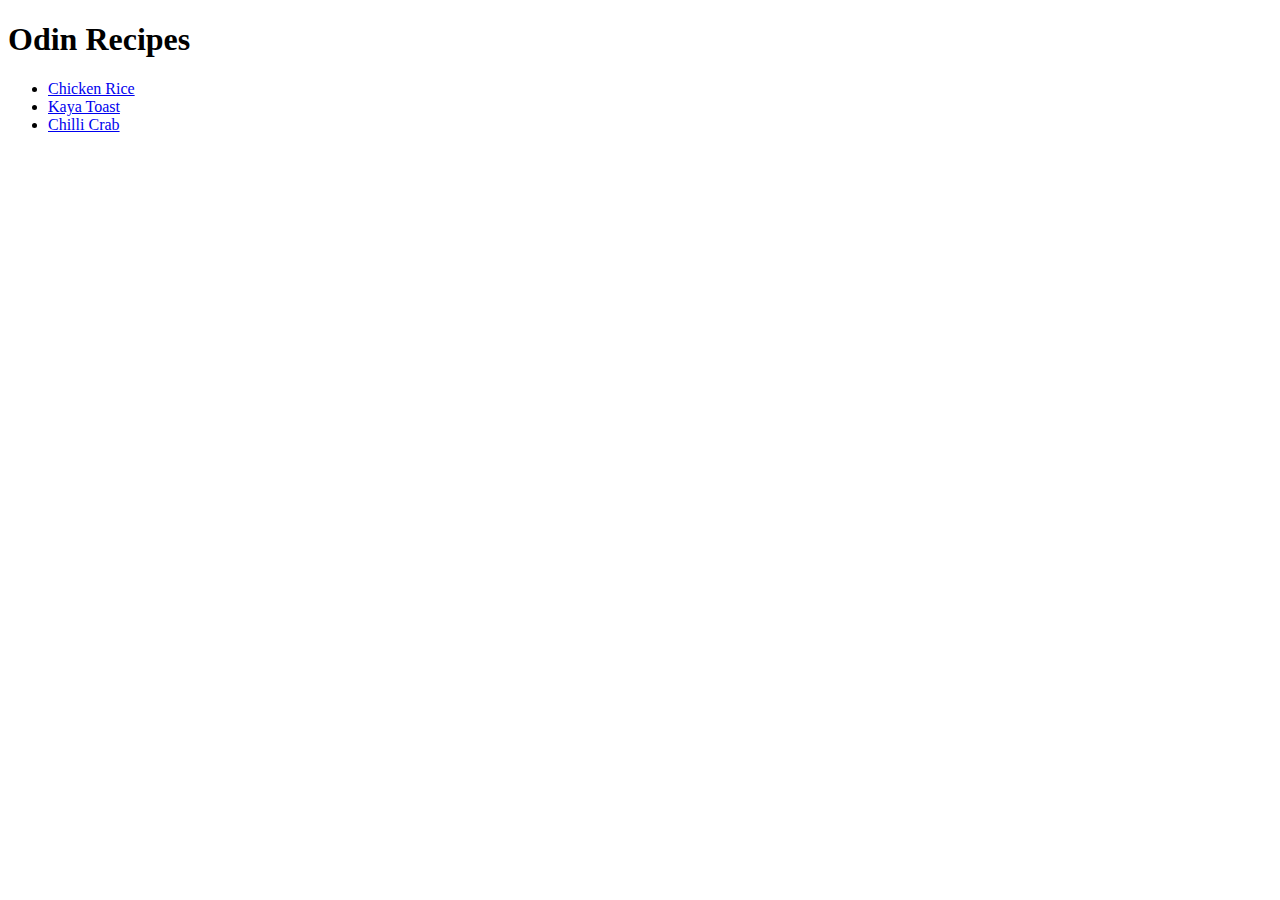
<file: index.html>
<!DOCTYPE html>
<html lang="en">

<head>
    <meta char="UTF-8">
    <title>Food Recipes</title>
</head>

<body>
    <h1>Odin Recipes</h1>

    <ul>
        <li><a href="./recipes/chicken-rice.html" target="_blank">Chicken Rice</a></li>
        <li><a href="./recipes/Kaya-Toast.html" target="_blank">Kaya Toast</a></li>
        <li><a href="./recipes/Chilli-Crab.html" target="_blank">Chilli Crab</a></li>
    </ul>
    
</body>
</html>
</file>
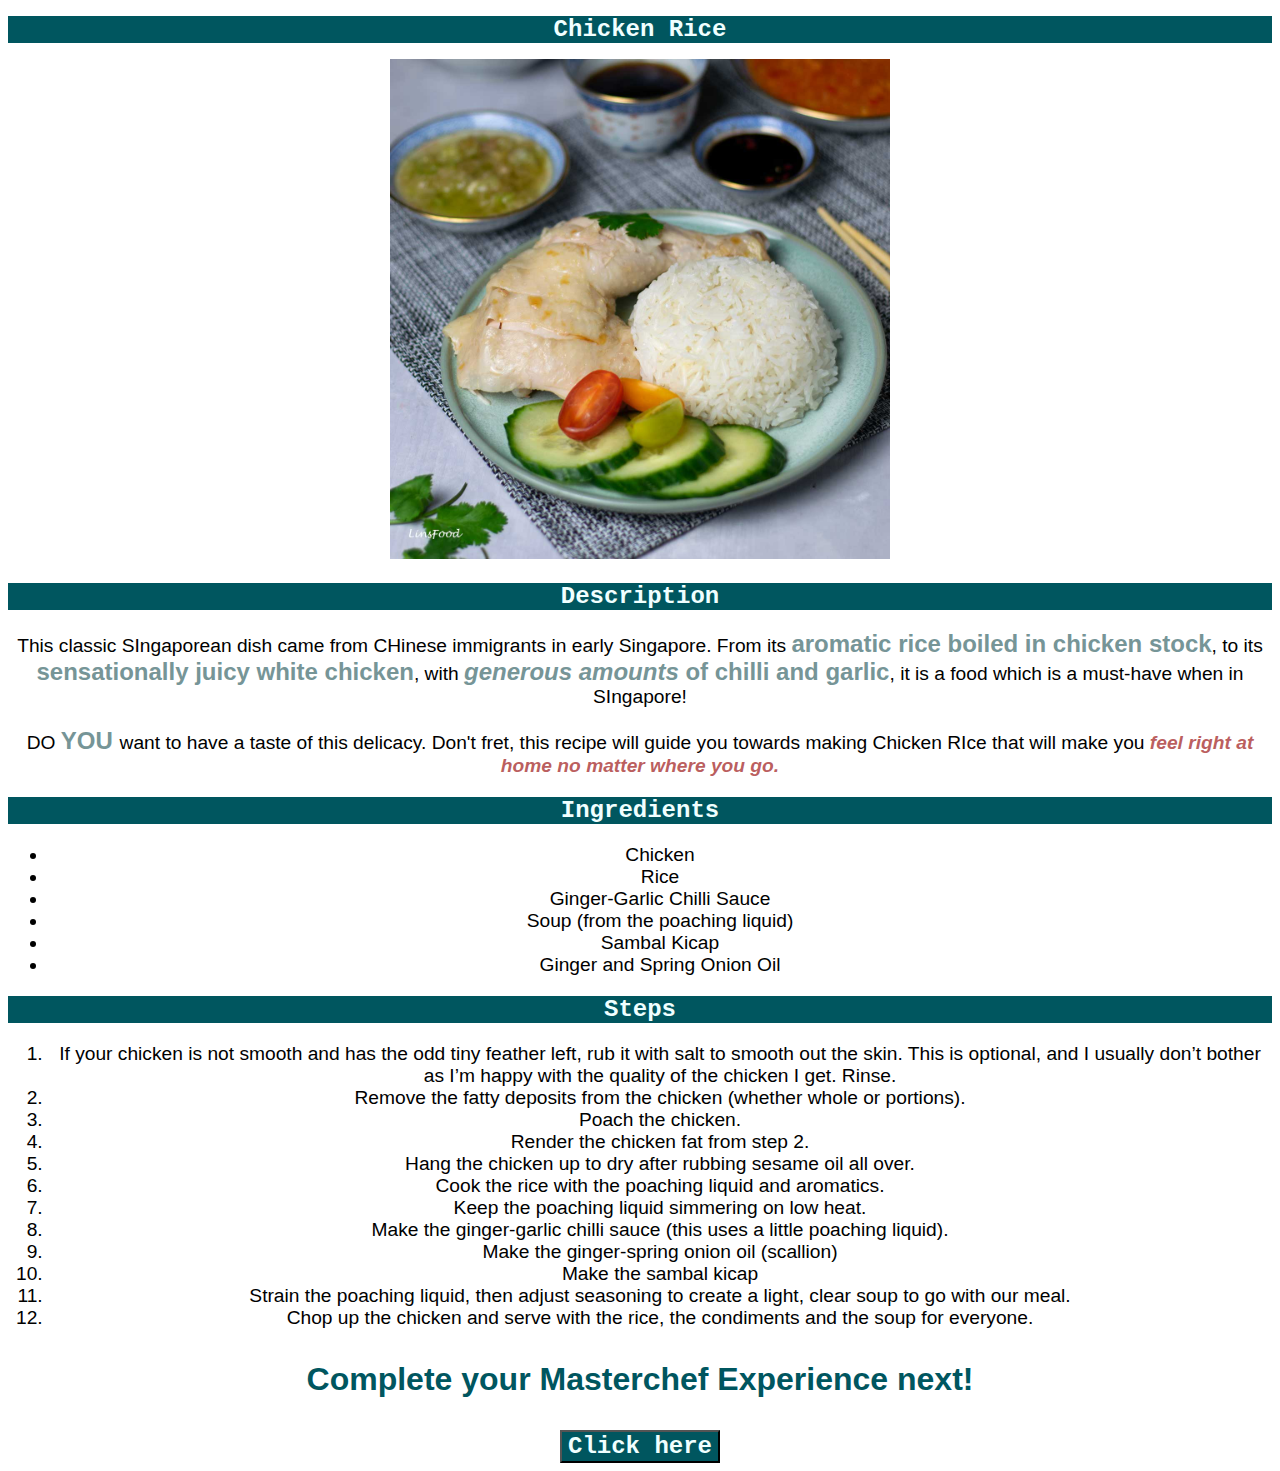
<file: recipes/chicken-rice.html>
<!DOCTYPE html>
<html lang="en">

<head>
    <meta char="UTF-8">
    <title>Food Recipes</title>
    <link rel="stylesheet" href="../recipes/chicken.css">
</head>

<body>
    <h1>Chicken Rice</h1>
    <img src="../images/hainanese-chicken-rice-recipe-linsfood.jpg">
    <h2>Description</h2>
    <p>This classic SIngaporean dish came from CHinese immigrants in early Singapore. From its <strong>aromatic rice boiled in chicken stock</strong>, to its <strong>sensationally juicy white chicken</strong>, with <strong><em>generous amounts</em> of chilli and garlic</strong>, it is a food which is a must-have when in SIngapore! </p>
    <p>DO <strong> YOU </strong> want to have a taste of this delicacy. Don't fret, this recipe will guide you towards making Chicken RIce that will make you <em id="home">feel right at home no matter where you go.</em></p>

    <h2>Ingredients</h2>
    <ul>
        <li>Chicken</li>
        <li>Rice</li>
        <li>Ginger-Garlic Chilli Sauce</li>
        <li>Soup (from the poaching liquid)</li>
        <li>Sambal Kicap</li>
        <li>Ginger and Spring Onion Oil</li>
    </ul>

    <h2>Steps</h2>
    <ol>
        <li>If your chicken is not smooth and has the odd tiny feather left, rub it with salt to smooth out the skin. This is optional, and I usually don’t bother as I’m happy with the quality of the chicken I get. Rinse.</li>
        <li>Remove the fatty deposits from the chicken (whether whole or portions).</li>
        <li>Poach the chicken.</li>
        <li>Render the chicken fat from step 2. </li>
        <li>Hang the chicken up to dry after rubbing sesame oil all over.</li>
        <li>Cook the rice with the poaching liquid and aromatics.</li>
        <li>Keep the poaching liquid simmering on low heat.</li>
        <li>Make the ginger-garlic chilli sauce (this uses a little poaching liquid).</li>
        <li>Make the ginger-spring onion oil (scallion)</li>
        <li>Make the sambal kicap</li>
        <li>Strain the poaching liquid, then adjust seasoning to create a light, clear soup to go with our meal.</li>
        <li>Chop up the chicken and serve with the rice, the condiments and the soup for everyone.</li>
    </ol>
    
    <p id="end">Complete your Masterchef Experience next!</p>
    <a href="../recipes/Chilli-Crab.html"><button> Click here </button>

</body>
</html>
</file>
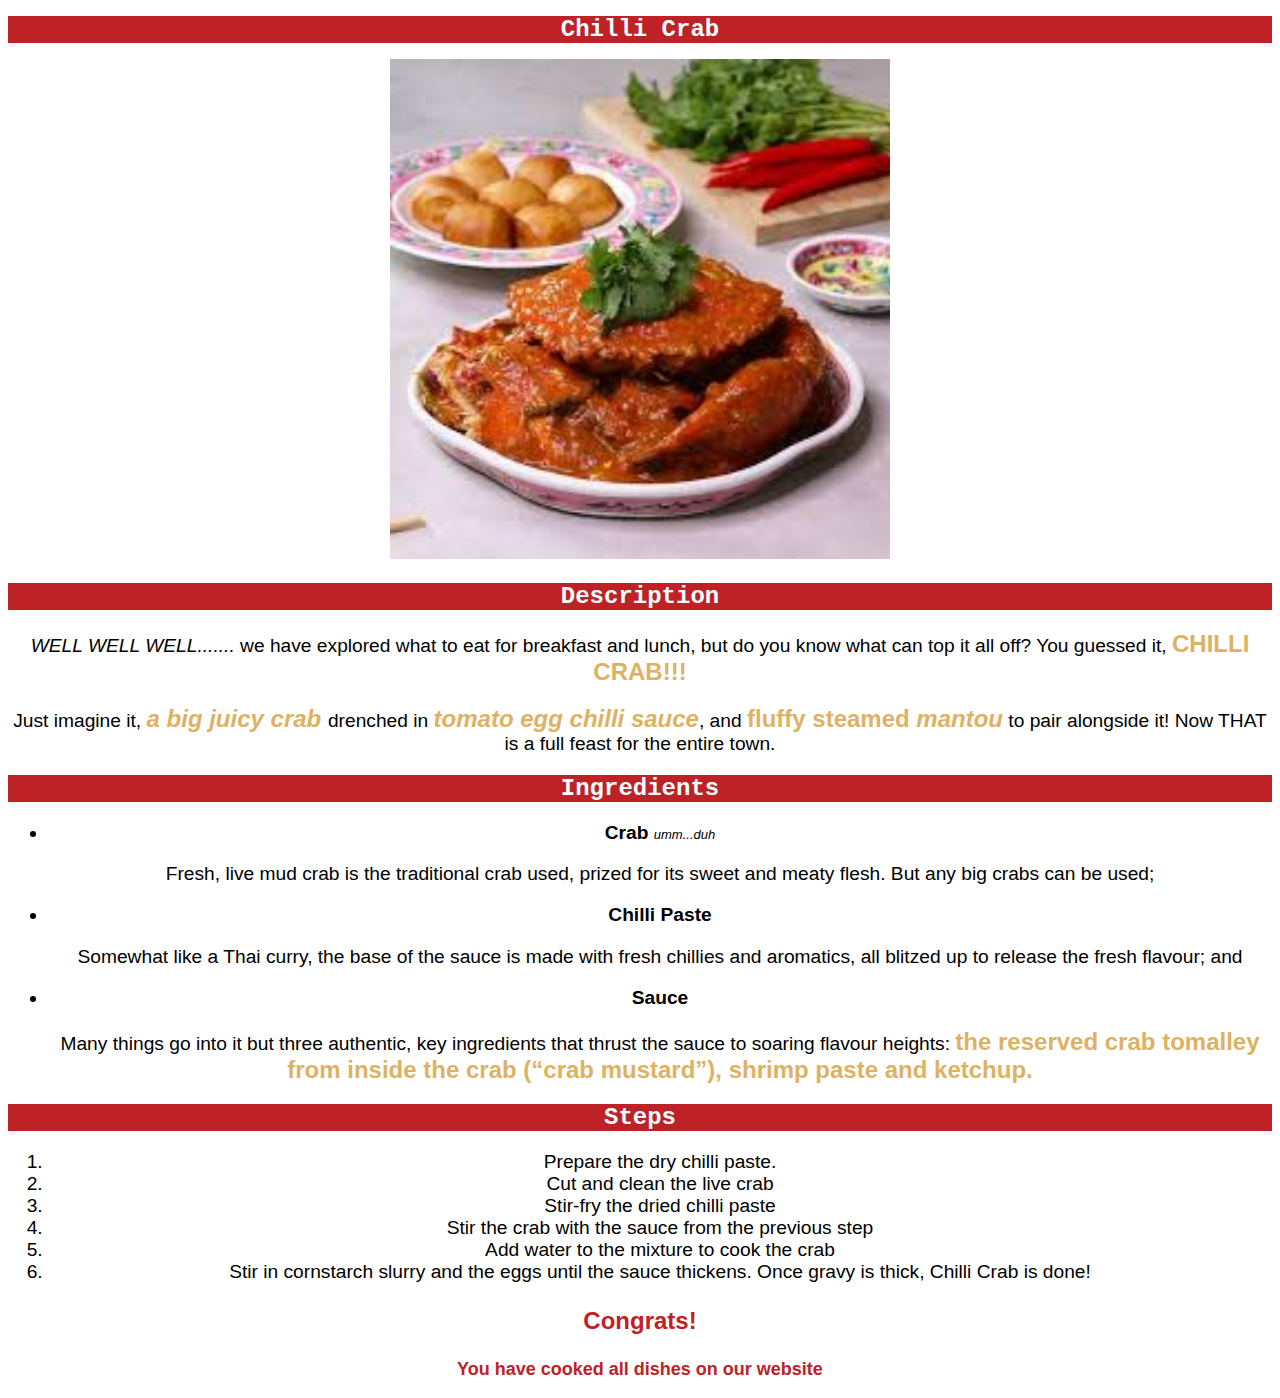
<file: recipes/Chilli-Crab.html>
<!DOCTYPE html>
<html lang="en">

<head>
    <meta char="UTF-8">
    <title>Food Recipes</title>
    <link rel="stylesheet" href="../recipes/crab.css">
</head>

<body>
    <h1>Chilli Crab</h1>
    <img src="../images/chilli-crab.jpg">
    <h2>Description</h2>
    <p><em>WELL WELL WELL.......</em> we have explored what to eat for breakfast and lunch, but do you know what can top it all off? You guessed it, <strong>CHILLI CRAB!!!</strong></p>
    <p>Just imagine it, <strong><em>a big juicy crab </em></strong> drenched in <strong><em> tomato egg chilli sauce</em></strong>, and <strong> fluffy steamed <em>mantou</em></strong> to pair alongside it! Now THAT is a full feast for the entire town.</p>

    <h2>Ingredients</h2>
    <ul>
        <li class="item">Crab <em id="duh">umm...duh</em></li>
            <p> Fresh, live mud crab is the traditional crab used, prized for its sweet and meaty flesh. But any big crabs can be used;</p>
        <li class="item">Chilli Paste</li>    
            <p>Somewhat like a Thai curry, the base of the sauce is made with fresh chillies and aromatics, all blitzed up to release the fresh flavour; and</p>
        <li class="item">Sauce</li>
            <p>Many things go into it but three authentic, key ingredients that thrust the sauce to soaring flavour heights: <strong>the reserved crab tomalley from inside the crab (“crab mustard”), shrimp paste and ketchup.</strong></p>    
    </ul>

    <h2>Steps</h2>
    <ol>
        <li>Prepare the dry chilli paste.</li>
        <li>Cut and clean the live crab</li>
        <li>Stir-fry the dried chilli paste</li>
        <li>Stir the crab with the sauce from the previous step</li>
        <li>Add water to the mixture to cook the crab</li>
        <li>Stir in cornstarch slurry and the eggs until the sauce thickens. Once gravy is thick, Chilli Crab is done!</li>
    </ol>

    <p id="Congrats">Congrats!</p>
    <p id="end">You have cooked all dishes on our website</p>
    
</body>
</html>
</file>
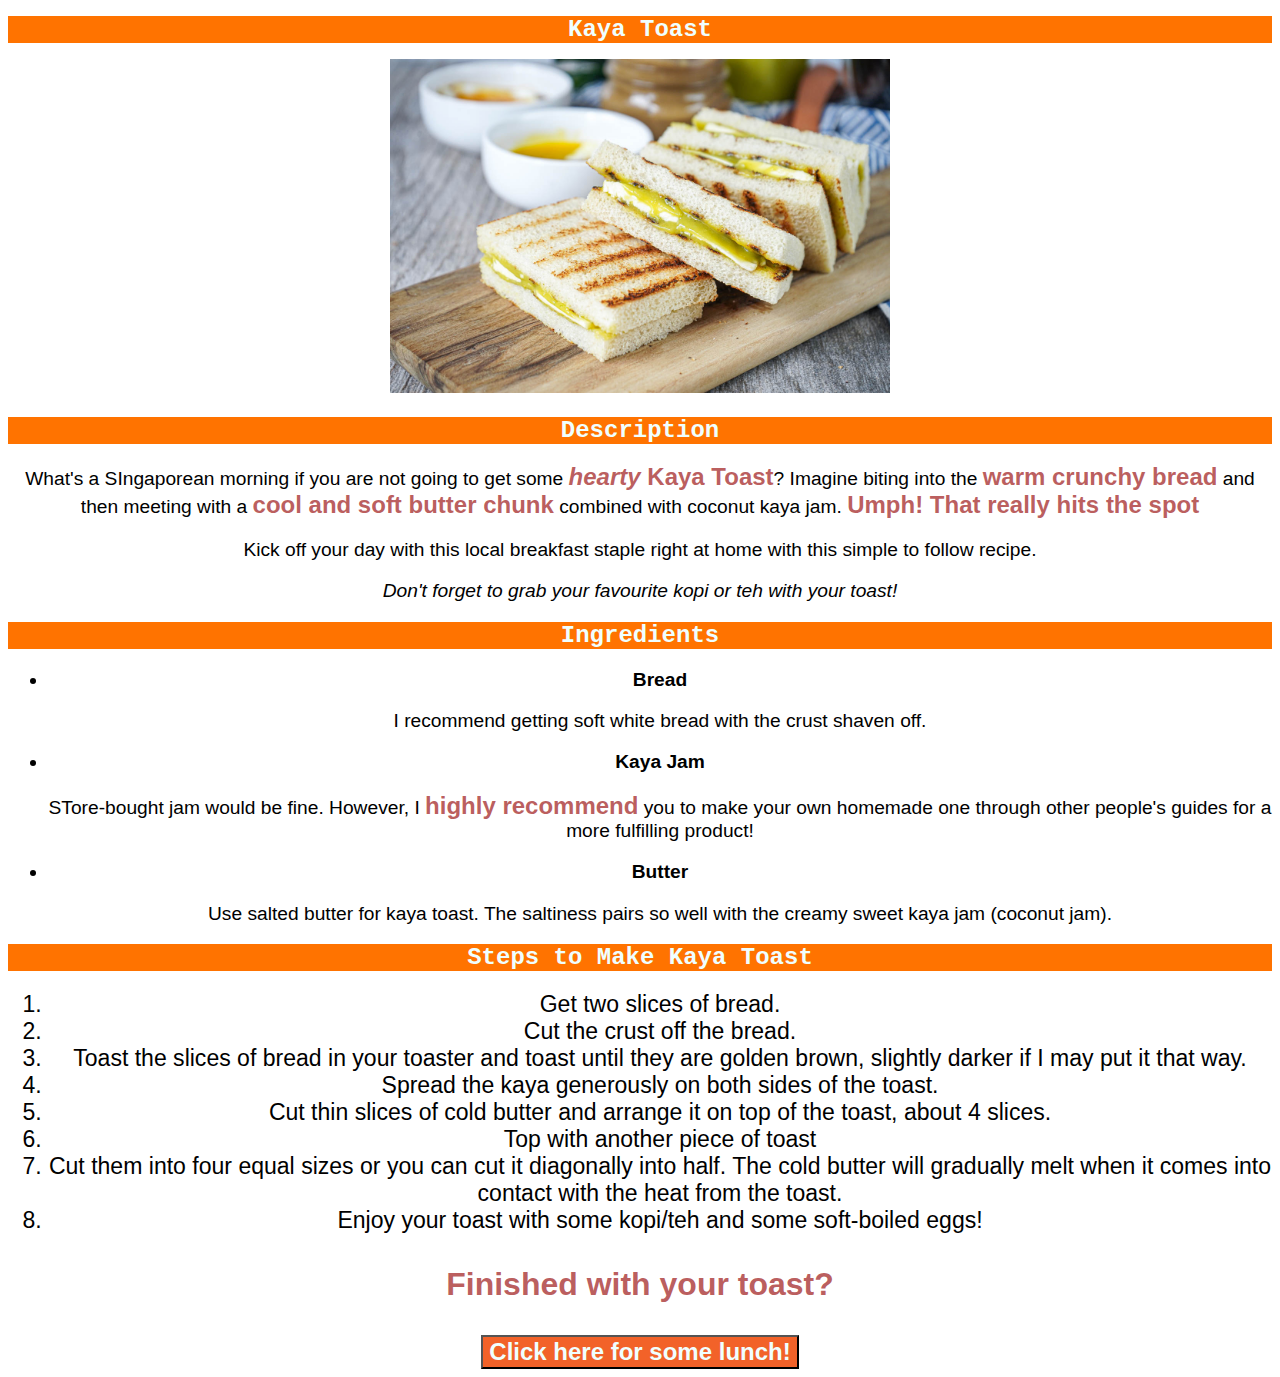
<file: recipes/Kaya-Toast.html>
<!DOCTYPE html>
<html lang="en">

<head>
    <meta char="UTF-8">
    <title>Food Recipes</title>
    <link rel="stylesheet" href="../recipes/toast.css">
</head>

<body>
    <h1>Kaya Toast</h1>
    <img src="../images/Kaya-Toast-Toast-with-Coconut-Jam-and-Butter-6-of-6.jpg">
    <h2>Description</h2>
    <p>What's a SIngaporean morning if you are not going to get some <strong><em>hearty</em> Kaya Toast</strong>? Imagine biting into the <strong>warm crunchy bread</strong> and then meeting with a <strong>cool and soft butter chunk</strong>  combined with coconut kaya jam.  <strong>Umph! That really hits the spot</strong></p>
    <p>Kick off your day with this local breakfast staple right at home with this simple to follow recipe.</p>
    <p><em>Don't forget to grab your favourite kopi or teh with your toast!</em></p>
    
    <h2>Ingredients</h2>
    <ul class="list">
        <li class="item">Bread</li>
            <p class="Ingredient"> I recommend getting soft white bread with the crust shaven off. </p>
        <li class="item">Kaya Jam</li>
            <p class="Ingredient">STore-bought jam would be fine. However, I <strong>highly recommend</strong> you to make your own homemade one through other people's guides for a more fulfilling product!</p>
        <li class="item">Butter</li>
             <p class="Ingredient">Use salted butter for kaya toast. The saltiness pairs so well with the creamy sweet kaya jam (coconut jam).</p>
    </ul>

    <h2 id="steps">Steps to Make Kaya Toast</h2>
    <ol class="stepslist">
        <li>Get two slices of bread.</li>
        <li>Cut the crust off the bread.</li>
        <li>Toast the slices of bread in your toaster and toast until they are golden brown, slightly darker if I may put it that way.</li>
        <li>Spread the kaya generously on both sides of the toast.</li>
        <li>Cut thin slices of cold butter and arrange it on top of the toast, about 4 slices.</li>
        <li>Top with another piece of toast</li>
        <li>Cut them into four equal sizes or you can cut it diagonally into half. The cold butter will gradually melt when it comes into contact with the heat from the toast.</li>
        <li>Enjoy your toast with some kopi/teh and some soft-boiled eggs!</li>
    </ol>

    <p id="end">Finished with your toast?</p>
    <a href="../recipes/chicken-rice.html"><button> Click here for some lunch!</button>

</body>
</html>
</file>
<file: recipes/chicken.css>
img {
    width: 500px;
    height:auto
}

h1,
h2,
button {
    font-family: 'Courier New', Courier, monospace;
    font-weight: bolder;
    font-size: x-large;
    background-color: rgb(0,86,95);
    color: azure;
}

* {
    text-align: center;
}

strong {
    font-family: Impact, Haettenschweiler, 'Arial Narrow Bold', sans-serif;
    color: rgb(118,149,151);
    font-size: x-large;
}

p,
li {
    font-size: larger;
    font-family: 'Lucida Sans', 'Lucida Sans Regular', 'Lucida Grande', 'Lucida Sans Unicode', Geneva, Verdana, sans-serif;
}

#end {
    font-family: Impact, Haettenschweiler, 'Arial Narrow Bold', sans-serif;
    color: rgb(0,86,95);
    font-size: xx-large;
    font-weight: bolder;
}

#home {
    color: rgba(165, 42, 42, 0.76) ;
    font-weight: bold;
}
</file>
<file: recipes/crab.css>
img {
    width: 500px;
    height:auto
}

h1,
h2 {
    font-family: 'Courier New', Courier, monospace;
    font-weight: bolder;
    font-size: x-large;
    background-color: rgb(190,34,39);
    color: azure;
}

* {
    text-align: center;
}

strong {
    font-family: Impact, Haettenschweiler, 'Arial Narrow Bold', sans-serif;
    color: rgb(221,178,99);
    font-size: x-large;
}

p,
li {
    font-size: larger;
    font-family: 'Lucida Sans', 'Lucida Sans Regular', 'Lucida Grande', 'Lucida Sans Unicode', Geneva, Verdana, sans-serif;
}

.item {
    font-weight: bolder;
}

#duh {
    font-size: small;
    font-weight: lighter;
}

#end {
    font-family: Impact, Haettenschweiler, 'Arial Narrow Bold', sans-serif;
    color: rgb(190,34,39);
    font-size: large;
    font-weight: bold;
}

#Congrats {
    font-family: Impact, Haettenschweiler, 'Arial Narrow Bold', sans-serif;
    color: rgb(190,34,39);
    font-size: x-large;
    font-weight: bolder;
}
</file>
<file: recipes/toast.css>
img {
    width: 500px;
    height:auto
}

h1,
h2,
button {
    font-family: 'Courier New', Courier, monospace;
    font-weight: bolder;
    font-size: x-large;
    background-color: rgb(255, 115, 0);
    color: azure;
}

* {
    text-align: center;
}

strong {
    font-family: Impact, Haettenschweiler, 'Arial Narrow Bold', sans-serif;
    color: rgba(165, 42, 42, 0.76);
    font-size: x-large;
}

p,
li {
    font-size: larger;
    font-family: 'Lucida Sans', 'Lucida Sans Regular', 'Lucida Grande', 'Lucida Sans Unicode', Geneva, Verdana, sans-serif;
}

#end {
    font-family: Impact, Haettenschweiler, 'Arial Narrow Bold', sans-serif;
    color: rgba(165, 42, 42, 0.76);
    font-size: xx-large;
    font-weight: bolder;
}

button {
    font-family: 'Lucida Sans', 'Lucida Sans Regular', 'Lucida Grande', 'Lucida Sans Unicode', Geneva, Verdana, sans-serif;
    background-color: rgba(240, 77, 12, 0.884);
}

.item {
    font-size: larger;
    font-weight: bolder;
}

.stepslist {
    font-size: larger;
}
</file>
